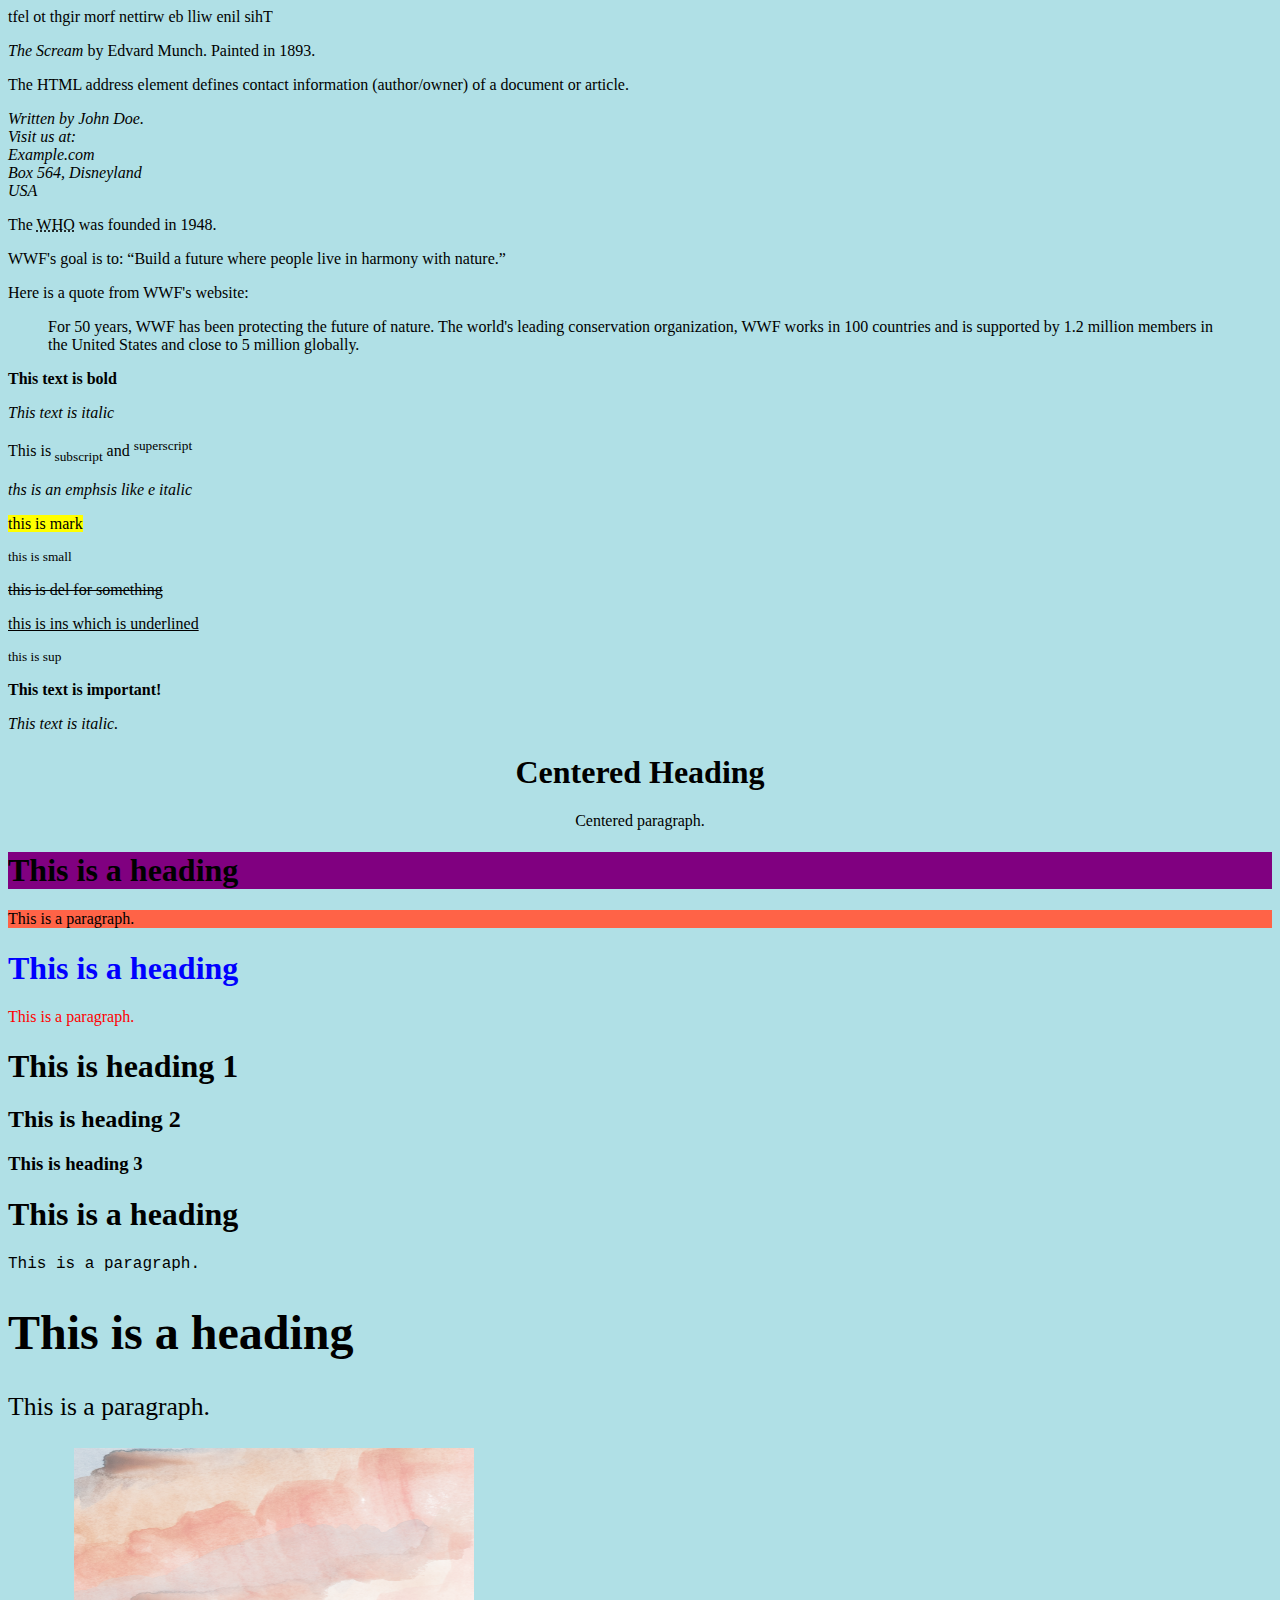
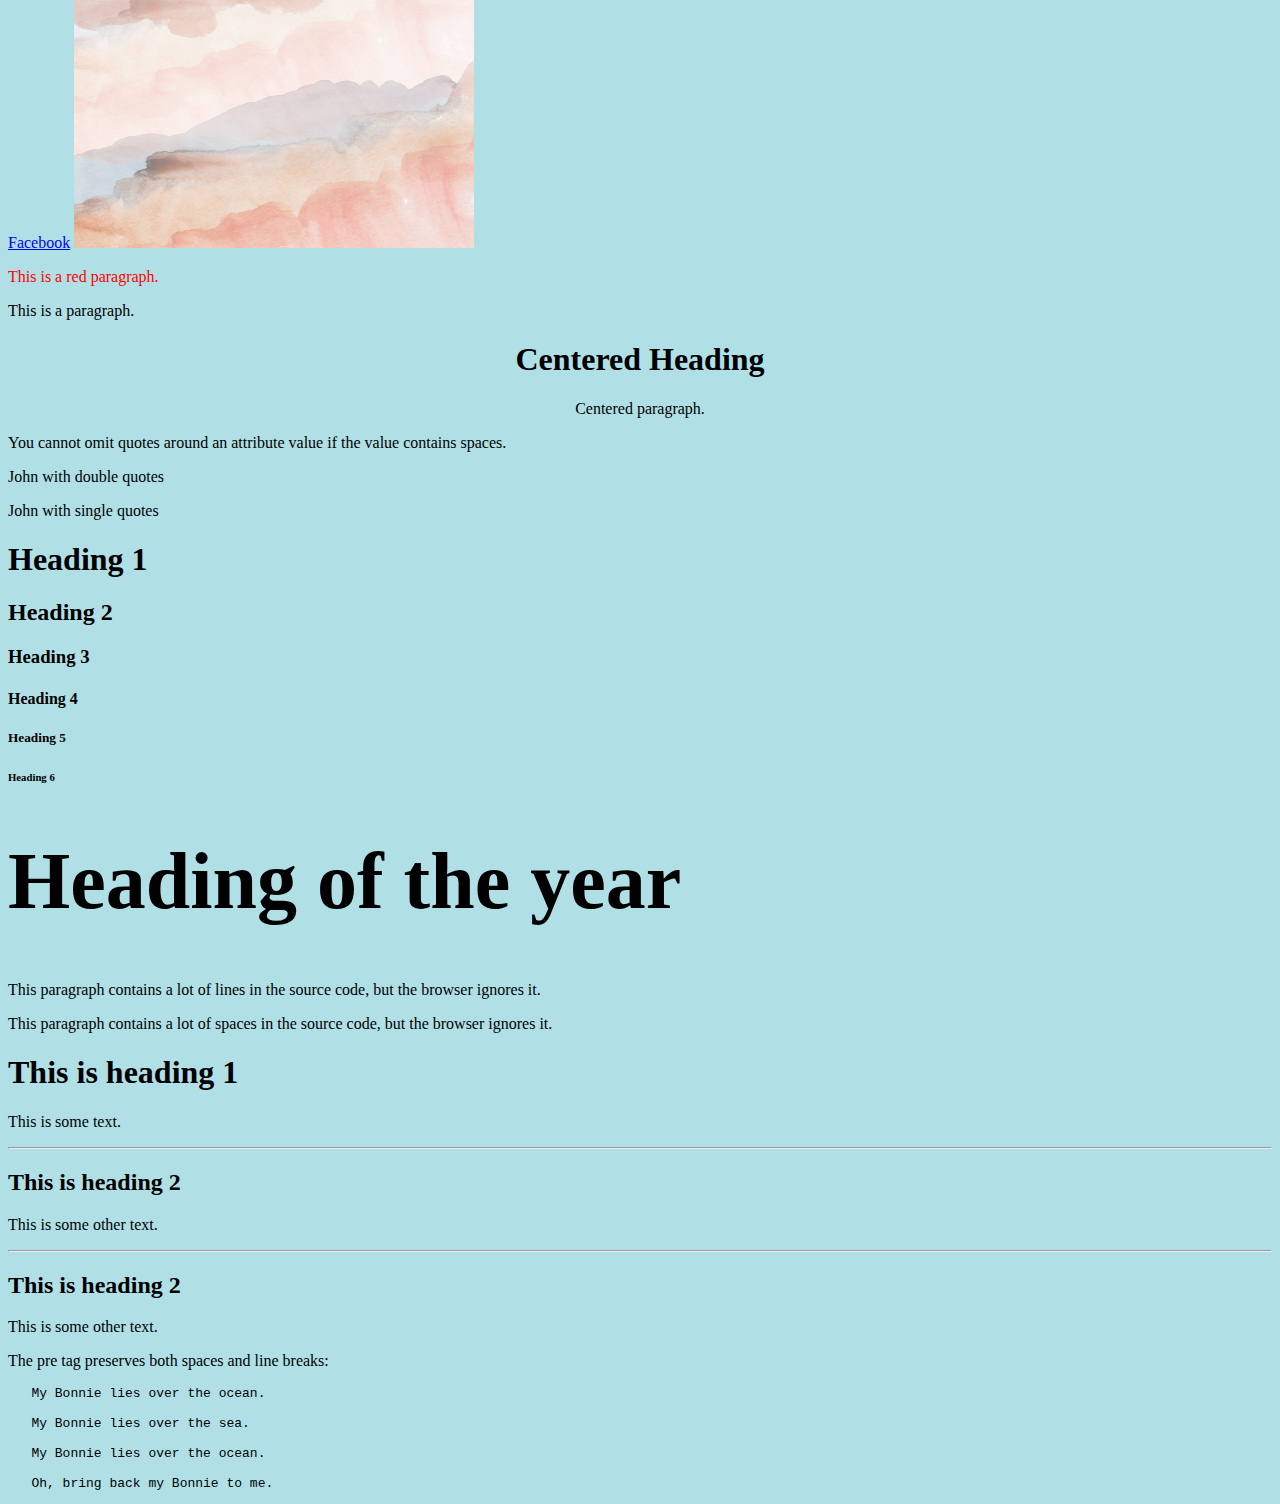
<file: index.html>
<! DOCTYPE  html>
<html lang="en">
<head>
<title>Basics Html</title>
</head>

<body style="background-color:powderblue;">

    <bdo dir="rtl">This line will be written from right to left</bdo>
    <p><cite>The Scream</cite> by Edvard Munch. Painted in 1893.</p

    <p>The HTML address element defines contact information (author/owner) of a document or article.</p>
    
    <address>
        Written by John Doe.<br>
        Visit us at:<br>
        Example.com<br>
        Box 564, Disneyland<br>
        USA
    </address>

<p>The <abbr title="World Health Organization">WHO</abbr> was founded in 1948.</p>
    <p>WWF's goal is to: <q>Build a future where people live in harmony with nature.</q></p>
<p>Here is a quote from WWF's website:</p>
<blockquote cite="http://www.worldwildlife.org/who/index.html">
    For 50 years, WWF has been protecting the future of nature.
    The world's leading conservation organization,
    WWF works in 100 countries and is supported by
    1.2 million members in the United States and
    close to 5 million globally.
</blockquote>


<p><b>This text is bold</b></p>
<p><i>This text is italic</i></p>
<p>This is<sub> subscript</sub> and <sup>superscript</sup></p>
<p><em>ths is an emphsis like e italic</em></p>
<p> <mark> this is mark </mark> </p>
<p> <small>this is small </small></p>
<p><del>this is del for something</del></p>
<p><ins>this is ins which is underlined</ins></p>

<p><sup>this is sup</sup></p>
<strong>This text is important!</strong>
<p><i>This text is italic.</i></p>


    <h1 style="text-align:center;">Centered Heading</h1>
    <p style="text-align:center;">Centered paragraph.</p>
    <h1 style="background-color:purple;">This is a heading</h1>
    <p style="background-color:tomato;">This is a paragraph.</p>

    <h1 style="color:blue;">This is a heading</h1>
    <p style="color:red;">This is a paragraph.</p>
    
<h1>This is heading 1</h1>
<h2>This is heading 2</h2>
<h3>This is heading 3</h3>

<h1 style="font-family:verdana;">This is a heading</h1>
<p style="font-family:courier;">This is a paragraph.</p>

<h1 style="font-size:300%;">This is a heading</h1>
<p style="font-size:160%;">This is a paragraph.</p>


<a href="https://www.facebook.com">Facebook</a>
<img src="body01.png" alt="atik.com" width="400px" height="400px">
<!-- <img src="body02.png" alt=""> -->

<p style="color:red;">This is a red paragraph.</p>
<p title="extra information">This is a paragraph.</p>
<h1 style="text-align:center;">Centered Heading</h1>
<p style="text-align:center;">Centered paragraph.</p>



<p title=About W3Schools>
    You cannot omit quotes around an attribute value
    if the value contains spaces.
</p>

<p title='John "ShotGun" Nelson'>John with double quotes</p>
<p title="John 'ShotGun' Nelson">John with single quotes</p>

<h1>Heading 1</h1>
<h2>Heading 2</h2>
<h3>Heading 3</h3>
<h4>Heading 4</h4>
<h5>Heading 5</h5>
<h6>Heading 6</h6>
<h1 style="font-size:80px;">Heading of the year</h1>

<p>
    This paragraph
    contains a lot of lines
    in the source code,
    but the browser
    ignores it.
</p>

<p>
    This paragraph
    contains a lot of spaces
    in the source code,
    but the browser
    ignores it.
</p>

<h1>This is heading 1</h1>
<p>This is some text.</p>
<hr>

<h2>This is heading 2</h2>
<p>This is some other text.</p>
<hr>

<h2>This is heading 2</h2>
<p>This is some other text.</p>



<p>The pre tag preserves both spaces and line breaks:</p>

<pre>
   My Bonnie lies over the ocean.

   My Bonnie lies over the sea.

   My Bonnie lies over the ocean.
   
   Oh, bring back my Bonnie to me.
</pre>













</body>



</html>
</file>
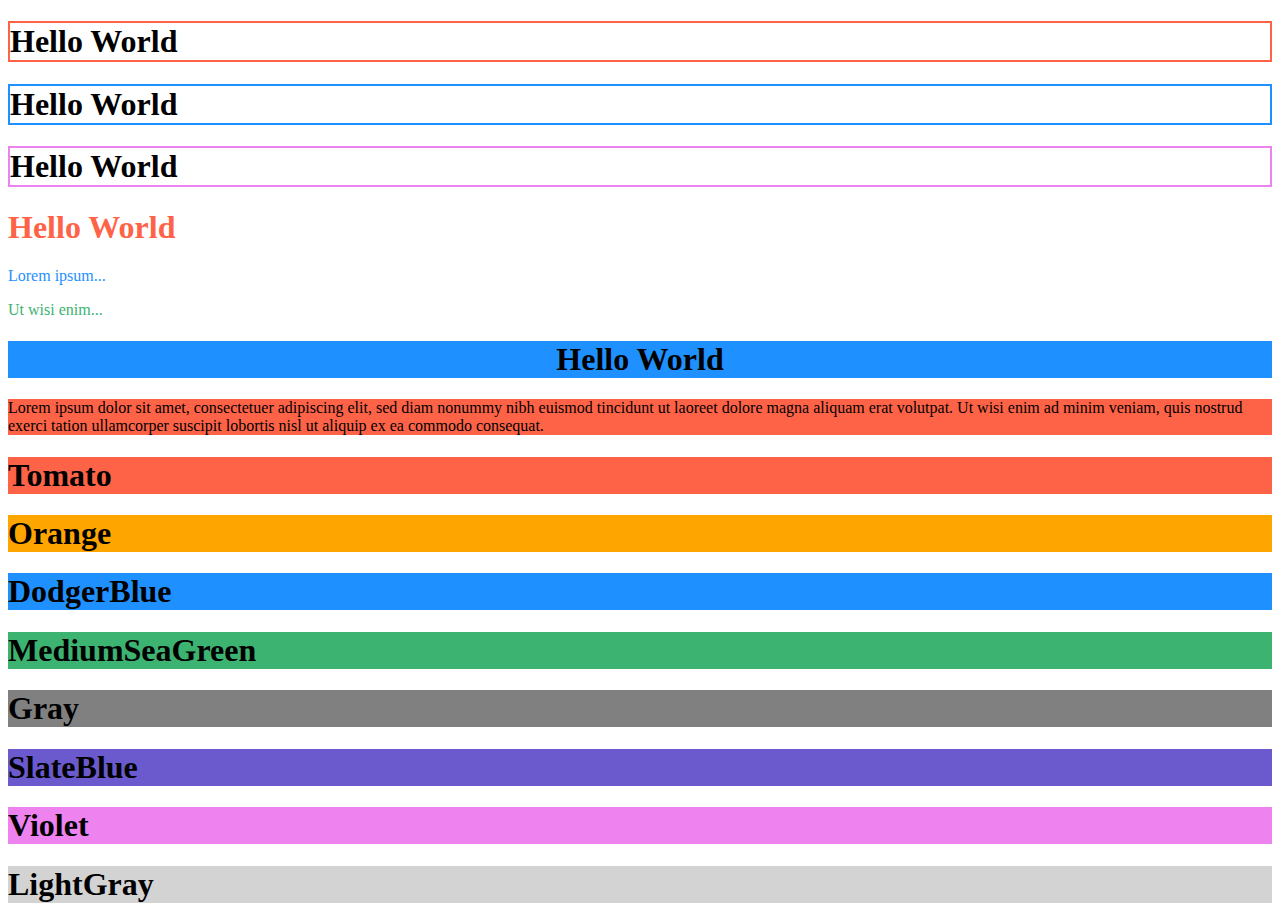
<file: color.html>
<!DOCTYPE html>
<html lang="en">
<head>
    <meta charset="UTF-8">
    <meta http-equiv="X-UA-Compatible" content="IE=edge">
    <meta name="viewport" content="width=device-width, initial-scale=1.0">
    <title>Document</title>
</head>
<body>

    <h1 style="border:2px solid Tomato;">Hello World</h1>
    <h1 style="border:2px solid DodgerBlue;">Hello World</h1>
    <h1 style="border:2px solid Violet;">Hello World</h1>
        <h1 style="color:Tomato;">Hello World</h1>
        <p style="color:DodgerBlue;">Lorem ipsum...</p>
        <p style="color:MediumSeaGreen;">Ut wisi enim...</p>
    <h1 style="background-color:DodgerBlue; text-align: center; ">Hello World</h1>
    
    <p style="background-color:Tomato;">
        Lorem ipsum dolor sit amet, consectetuer adipiscing elit, sed diam nonummy nibh euismod tincidunt ut laoreet dolore
        magna aliquam erat volutpat.
        Ut wisi enim ad minim veniam, quis nostrud exerci tation ullamcorper suscipit lobortis nisl ut aliquip ex ea commodo
        consequat.
    </p>

    <h1 style="background-color:Tomato;  ">Tomato</h1>
    <h1 style="background-color:Orange;">Orange</h1>
    <h1 style="background-color:DodgerBlue;">DodgerBlue</h1>
    <h1 style="background-color:MediumSeaGreen;">MediumSeaGreen</h1>
    <h1 style="background-color:Gray;">Gray</h1>
    <h1 style="background-color:SlateBlue;">SlateBlue</h1>
    <h1 style="background-color:Violet;">Violet</h1>
    <h1 style="background-color:LightGray;">LightGray</h1>
</body>
</html>
</file>
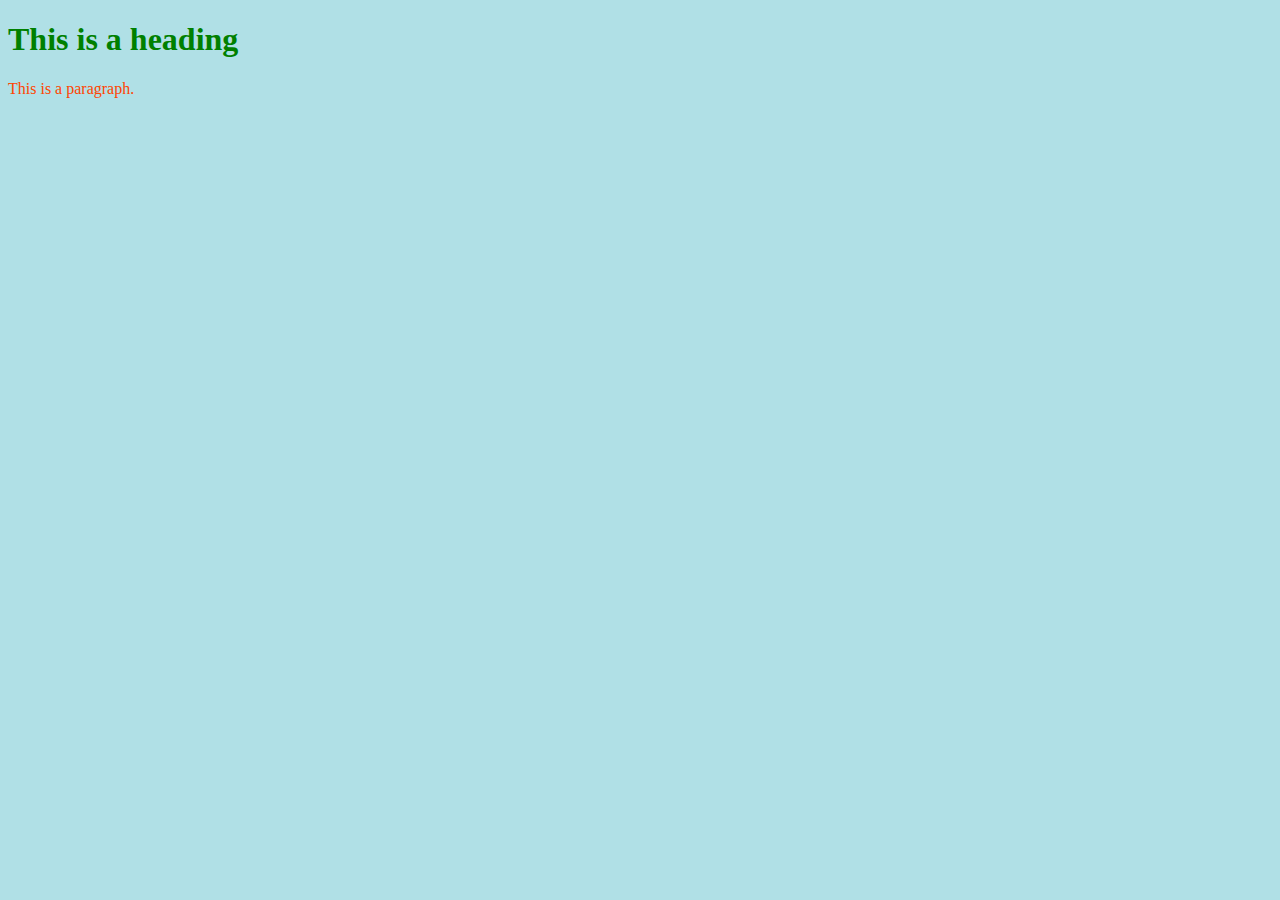
<file: externalcss.html>
<!DOCTYPE html>
<html lang="en">
<head>
    <meta charset="UTF-8">
    <meta http-equiv="X-UA-Compatible" content="IE=edge">
    <meta name="viewport" content="width=device-width, initial-scale=1.0">

    <title>external css</title>
    <link rel="stylesheet" href="styles.css">
</head>
<body>
    <h1>This is a heading</h1>
    <p>This is a paragraph.</p>
</body>
</html>
</file>
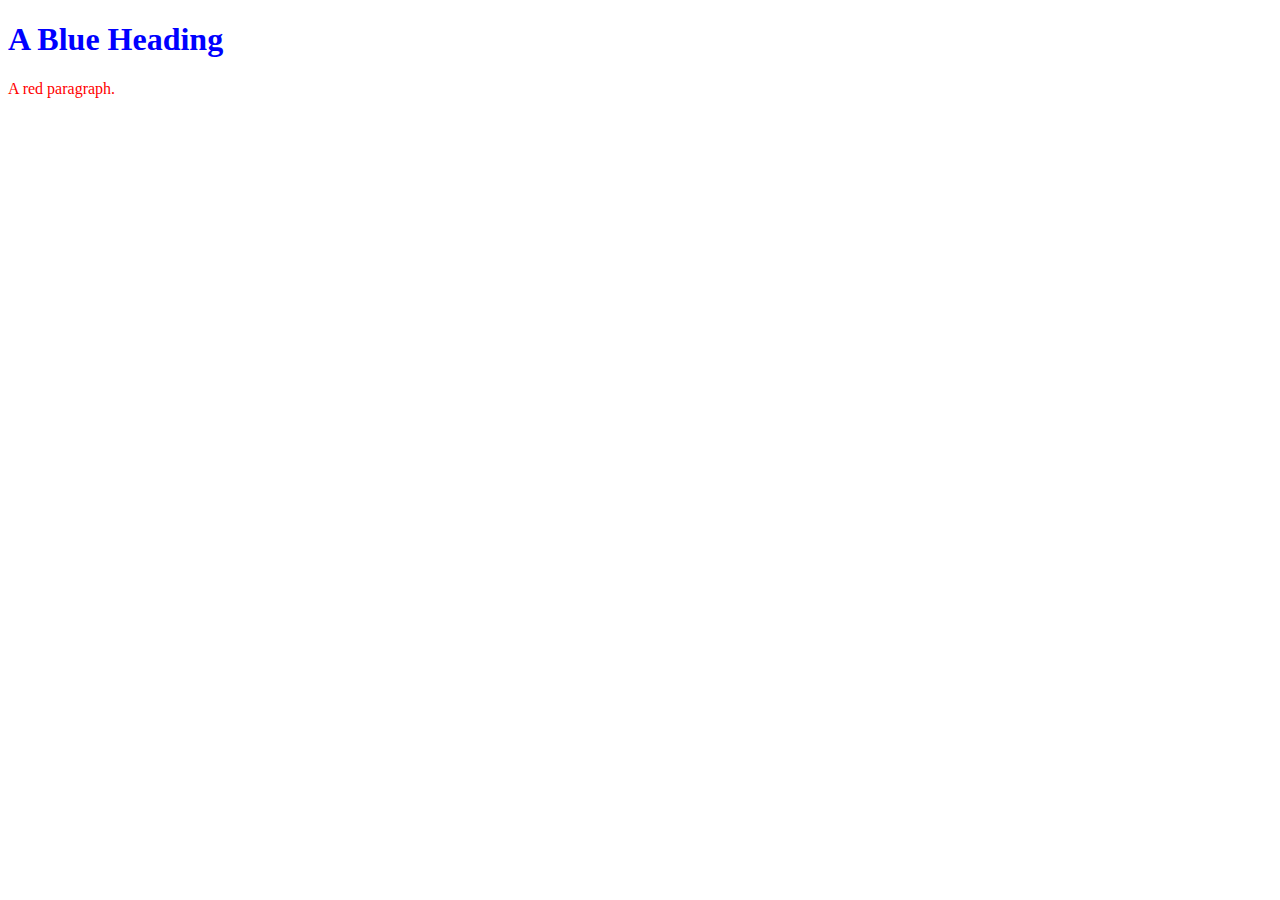
<file: inlinecss.html>
<!DOCTYPE html>
<html lang="en">
<head>
    <meta charset="UTF-8">
    <meta http-equiv="X-UA-Compatible" content="IE=edge">
    <meta name="viewport" content="width=device-width, initial-scale=1.0">
    <title>inline css</title>
</head>
<body>
    <h1 style="color:blue;">A Blue Heading</h1>
    
    <p style="color:red;">A red paragraph.</p>
    
</body>
</html>
</file>
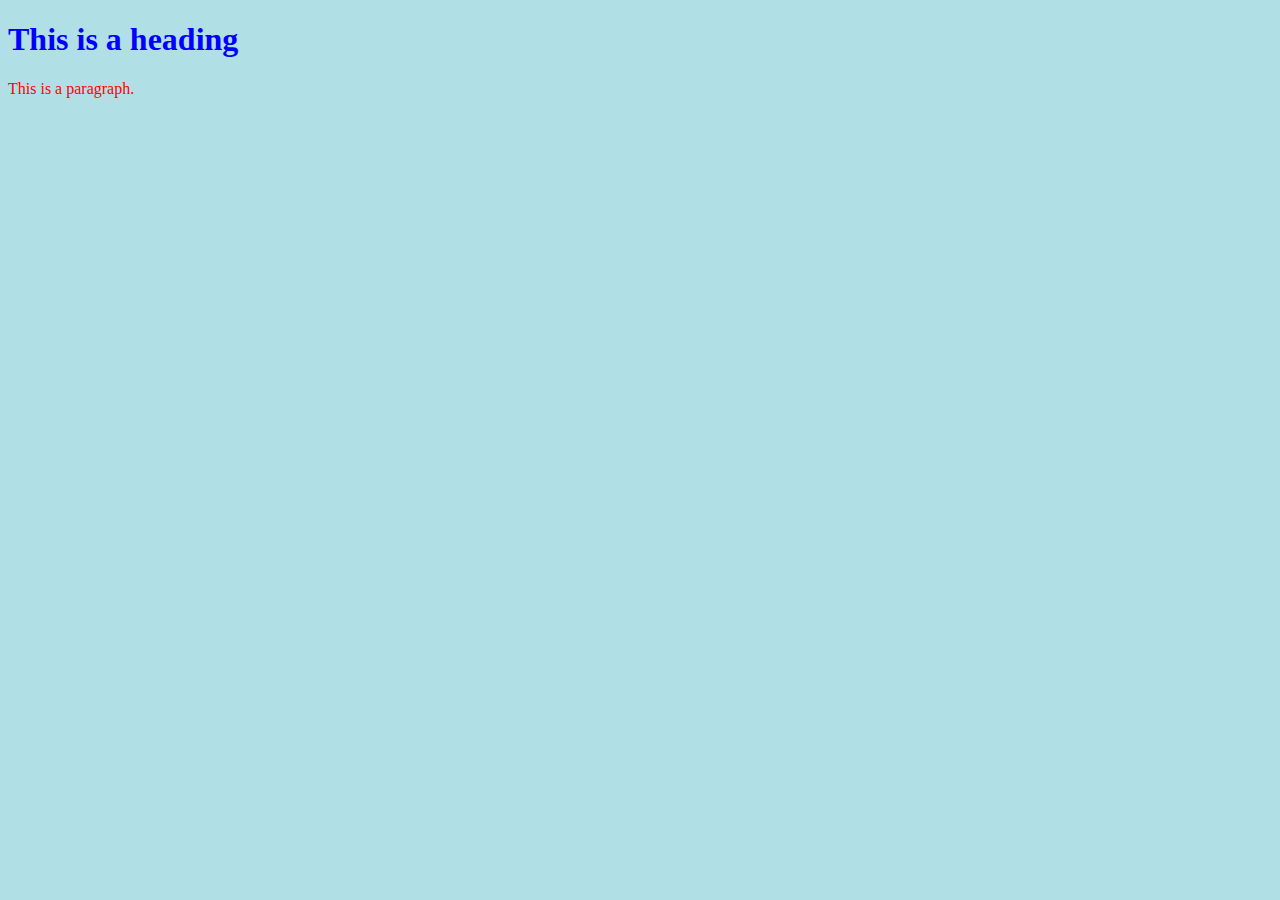
<file: internalcss.html>
<!DOCTYPE html>
<html lang="en">
<head>
    <meta charset="UTF-8">
    <meta http-equiv="X-UA-Compatible" content="IE=edge">
    <meta name="viewport" content="width=device-width, initial-scale=1.0">
    <title>Document</title>
<style>
    body {
        background-color: powderblue;
    }

    h1 {
        color: blue;
    }

    p {
        color: red;
    }
</style>

</head>
<body>

<h1>This is a heading</h1>
<p>This is a paragraph.</p>


    
</body>
</html>
</file>
<file: styles.css>
body {
  background-color: powderblue;
}
h1 {
  color: green;
}
p {
  color: orangered;
}
</file>
